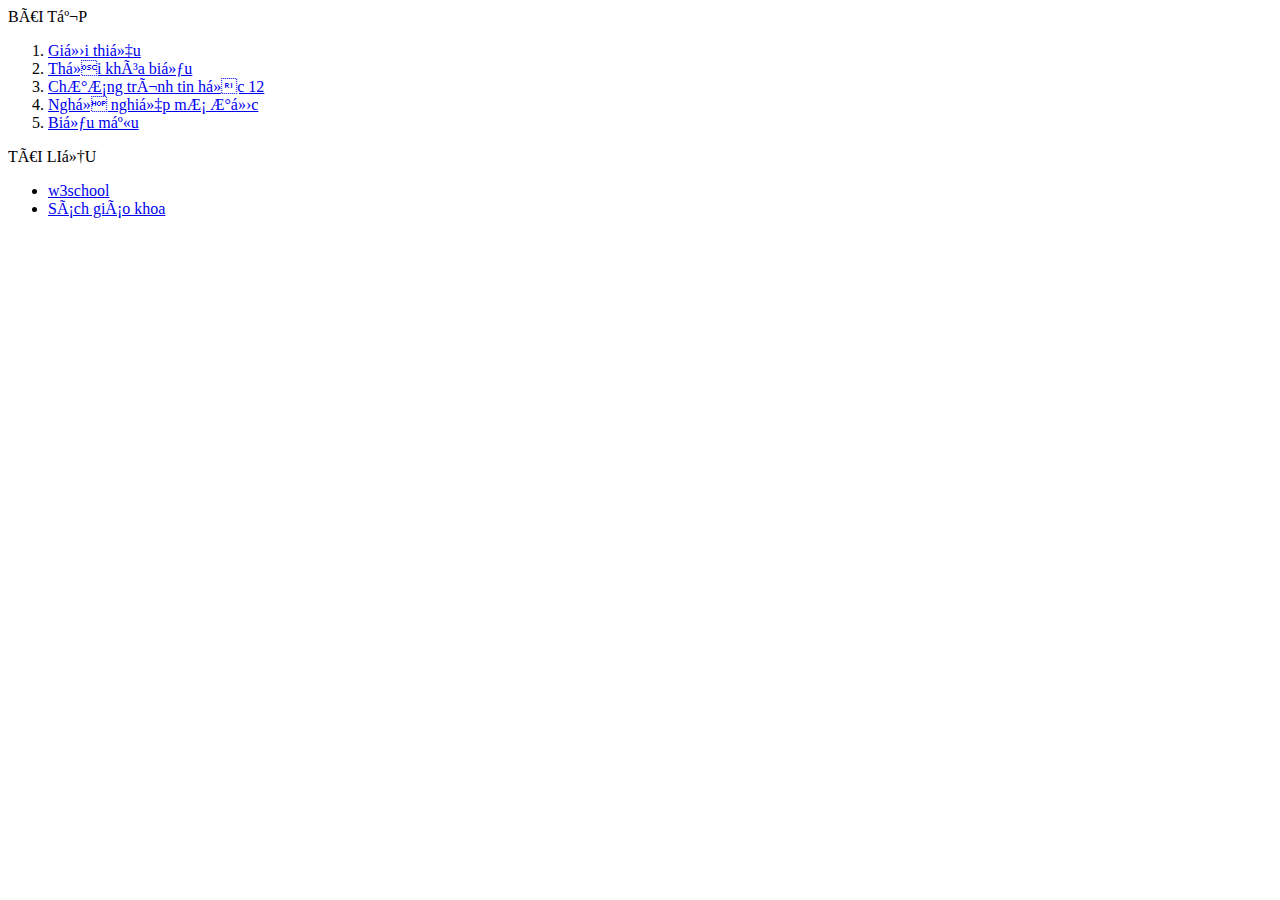
<file: list.html>
<html>
  <head>
    <meta charset="uft-8">
  </head>
  <body>
    BÀI TẬP
    <ol>
      <li> <a href="contents/gioithieu.html" target="noidung"> Giới thiệu </a> </li>
      <li> <a href="contents/tkb.html" target="noidung"> Thời khóa biểu </a></li>
      <li> <a href="contents/tinhoc12.html" target="noidung" > Chương trình tin học 12 </a></li>
      <li> <a href="contents/nghe.html" target="noidung" > Nghề nghiệp mơ ước </a></li>
      <li> <a href="contents/B7-NV1.html" target="noidung" > Biểu mẫu </a></li>
    </ol>
    TÀI LIỆU
    <ul>
      <li> <a href="https://www.w3schools.com/html/default.asp" target="noidung"> w3school </a></li>
      <li> <a href="https://thi247.com/sach-giao-khoa-tin-hoc-12-khmt-canh-dieu/" target="noidung" > Sách giáo khoa </a> </li>
    </ul>
  </body>
</html>
</file>
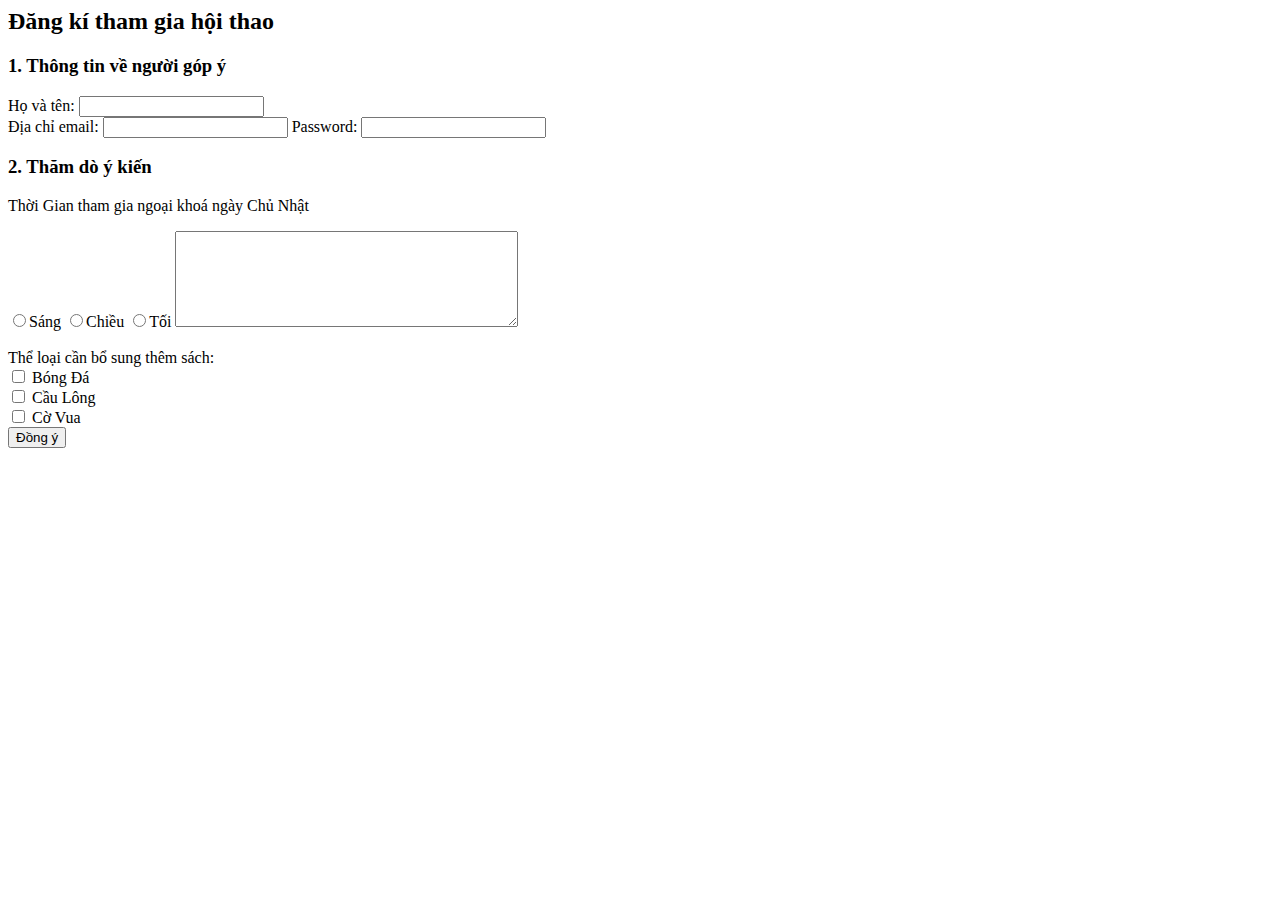
<file: contents/B6,1.html>
<html>
<head>
    <meta charset="UTF-8">
    <title>B6,1.html</title>
</head>
<body>
    <h2>Đăng kí tham gia hội thao</h2>
    <form action="B7-NV2.html"> <h3>1. Thông tin về người góp ý</h3>
        <label>Họ và tên: <input type="text" name="txtTen"></label><br>
        <label>Địa chỉ email: <input type="email" name="txtEmail"></label>
        <label>Password: <input type="password" name="txtMatKhau"</label>
        
        <h3>2. Thăm dò ý kiến</h3>
        <p> Thời Gian tham gia ngoại khoá ngày Chủ Nhật</p>
          <input type="radio" name="optTime" value="S">Sáng
          <input type="radio" name="optTime" value="C">Chiều
          <input type="radio" name="optTime" value="T">Tối
            <textarea name="txtComment" rows="6" cols="40"></textarea>
        </label><br><br>

        <label>Thể loại cần bổ sung thêm sách:</label><br>
        <input type="checkbox" name="chkBongDa"> Bóng Đá <br>
        <input type="checkbox" name="chkCauLong"> Cầu Lông <br>
        <input type="checkbox" name="chkCoVua"> Cờ Vua <br>
      

        <input type="submit" name="cmd" value="Đồng ý">
    </form>
</body>
</html>
</file>
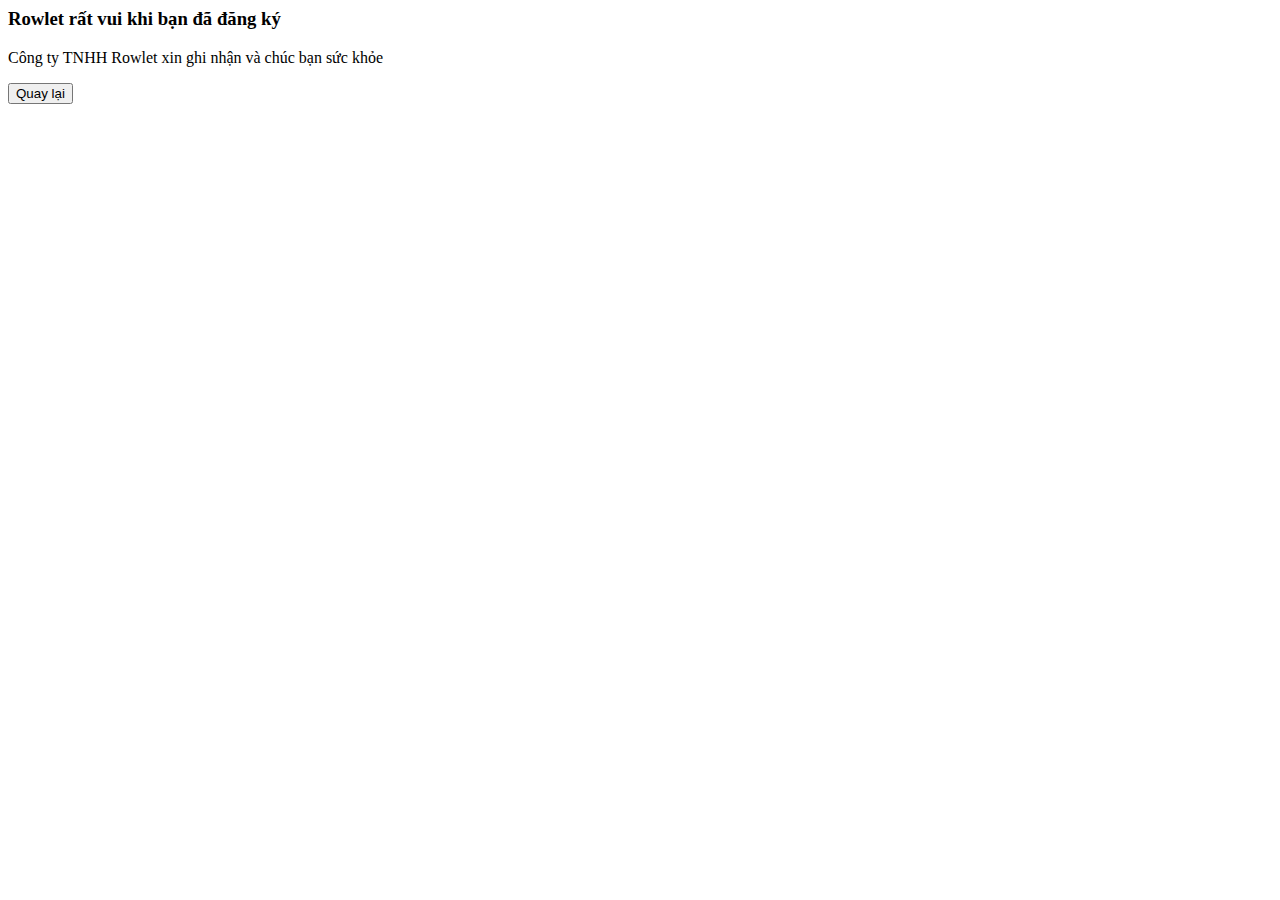
<file: contents/B6,2.html>
<html>
<head>
    <meta charset="UTF-8">
    <title>B6,2</title>
</head>
<body>
    <p id="kq"></p>
  <script>
    let pp = new URLSearchParams(window.location.search);
    let ten = pp.get("txtTen");
    document.getElementById("kq").innerHTML = " Cảm ơn bạn " + ten + " đã đăng ký <br><br>Chúng tôi đã nhận được phản hồi của bạn:<br>" + yk;
  </script>
    
    <form action="B6,1.html">
    <h3> Rowlet rất vui khi bạn đã đăng ký</h3>
    <p> Công ty TNHH Rowlet xin ghi nhận và chúc bạn sức khỏe</p>
   <input type = "submit" name = "cmd" value="Quay lại">
    </form>
</body>
</html>
</file>
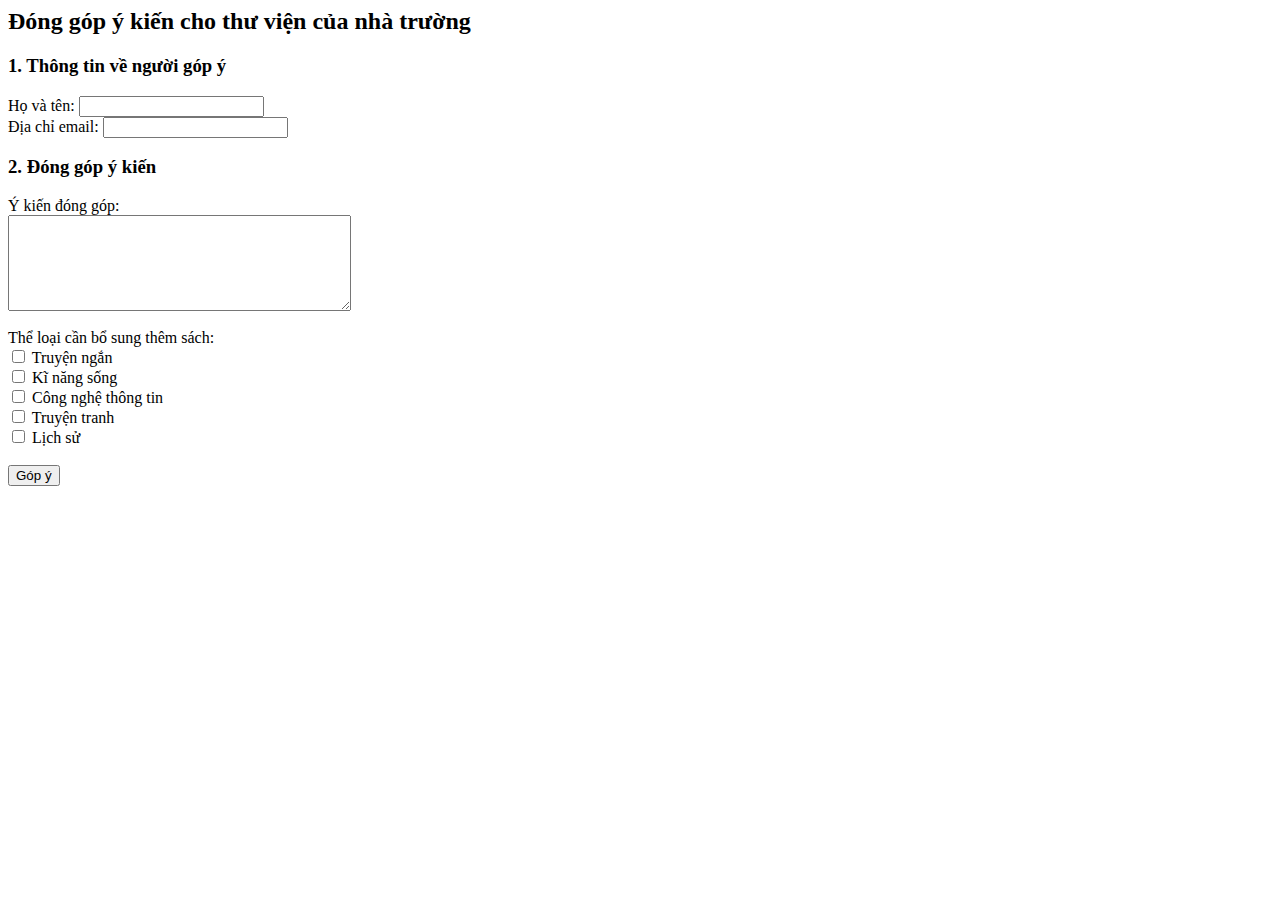
<file: contents/B7-NV1.html>
<html>
<head>
    <meta charset="UTF-8">
    <title>Bai7-NV1</title>
</head>
<body>
    <h2>Đóng góp ý kiến cho thư viện của nhà trường</h2>
    <form action="B7-NV2.html"> <h3>1. Thông tin về người góp ý</h3>
        <label>Họ và tên: <input type="text" name="txtTen"></label><br>
        <label>Địa chỉ email: <input type="text" name="txtEmail"></label>

        <h3>2. Đóng góp ý kiến</h3>
        <label>Ý kiến đóng góp:<br>
            <textarea name="txtComment" rows="6" cols="40"></textarea>
        </label><br><br>

        <label>Thể loại cần bổ sung thêm sách:</label><br>
        <input type="checkbox" name="chkTruyenNgan"> Truyện ngắn <br>
        <input type="checkbox" name="chkKiNang"> Kĩ năng sống <br>
        <input type="checkbox" name="chkCNTT"> Công nghệ thông tin <br>
        <input type="checkbox" name="chkTruyenTranh"> Truyện tranh <br>
        <input type="checkbox" name="chkLichSu"> Lịch sử <br><br>

        <input type="submit" name="cmd" value="Góp ý">
    </form>
</body>
</html>
</file>
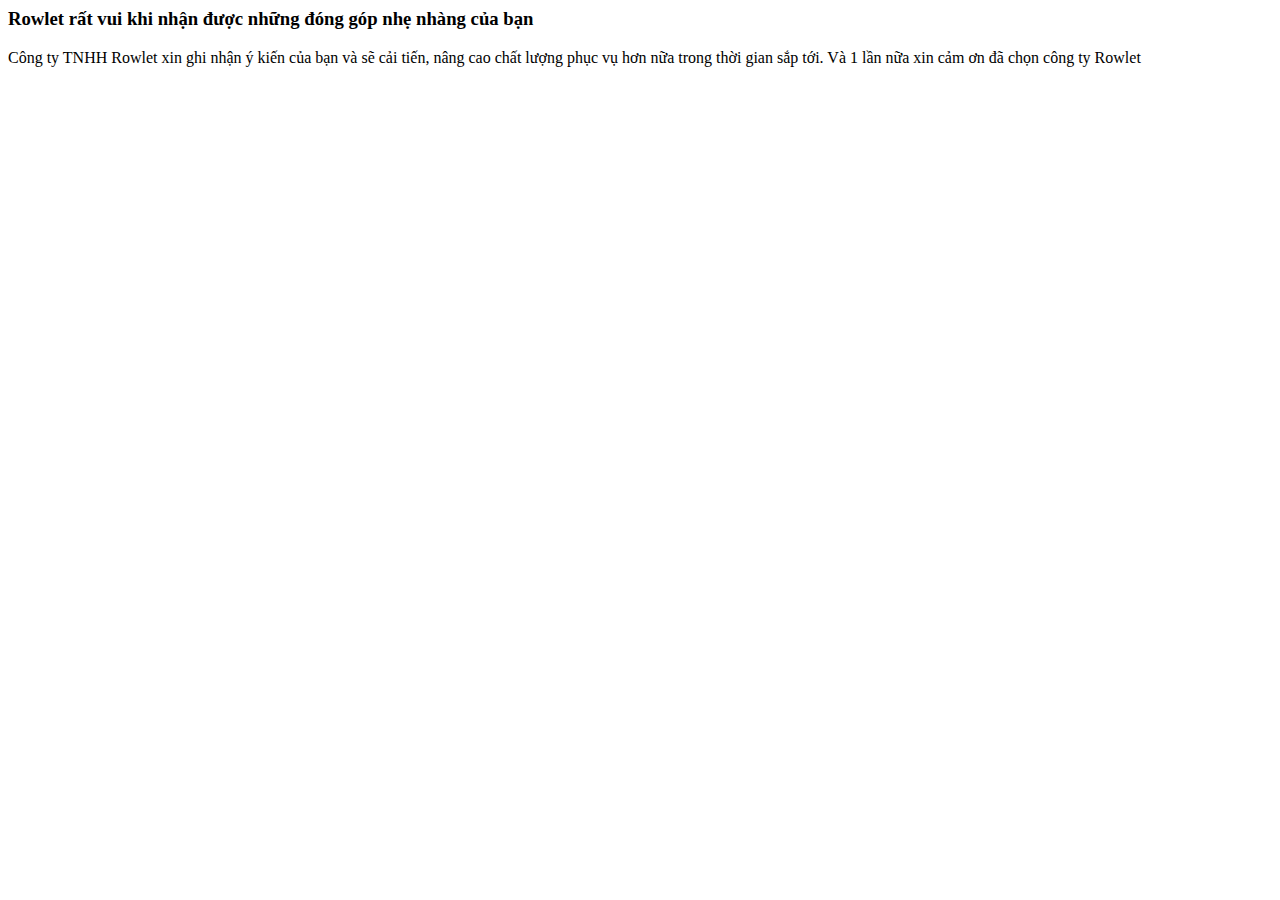
<file: contents/B7-NV2.html>
<html>
<head>
    <meta charset="UTF-8">
    <title>Bai7-NV2</title>
</head>
<body>
    <form action="B7-NV1.html">
    <h3> Rowlet rất vui khi nhận được những đóng góp nhẹ nhàng của bạn</h3>
    <p> Công ty TNHH Rowlet xin ghi nhận ý kiến của bạn và sẽ cải tiến, nâng cao chất lượng phục vụ hơn nữa trong thời gian sắp tới. Và 1 lần nữa xin cảm ơn đã chọn công ty Rowlet</p>
</body>
</html>
</file>
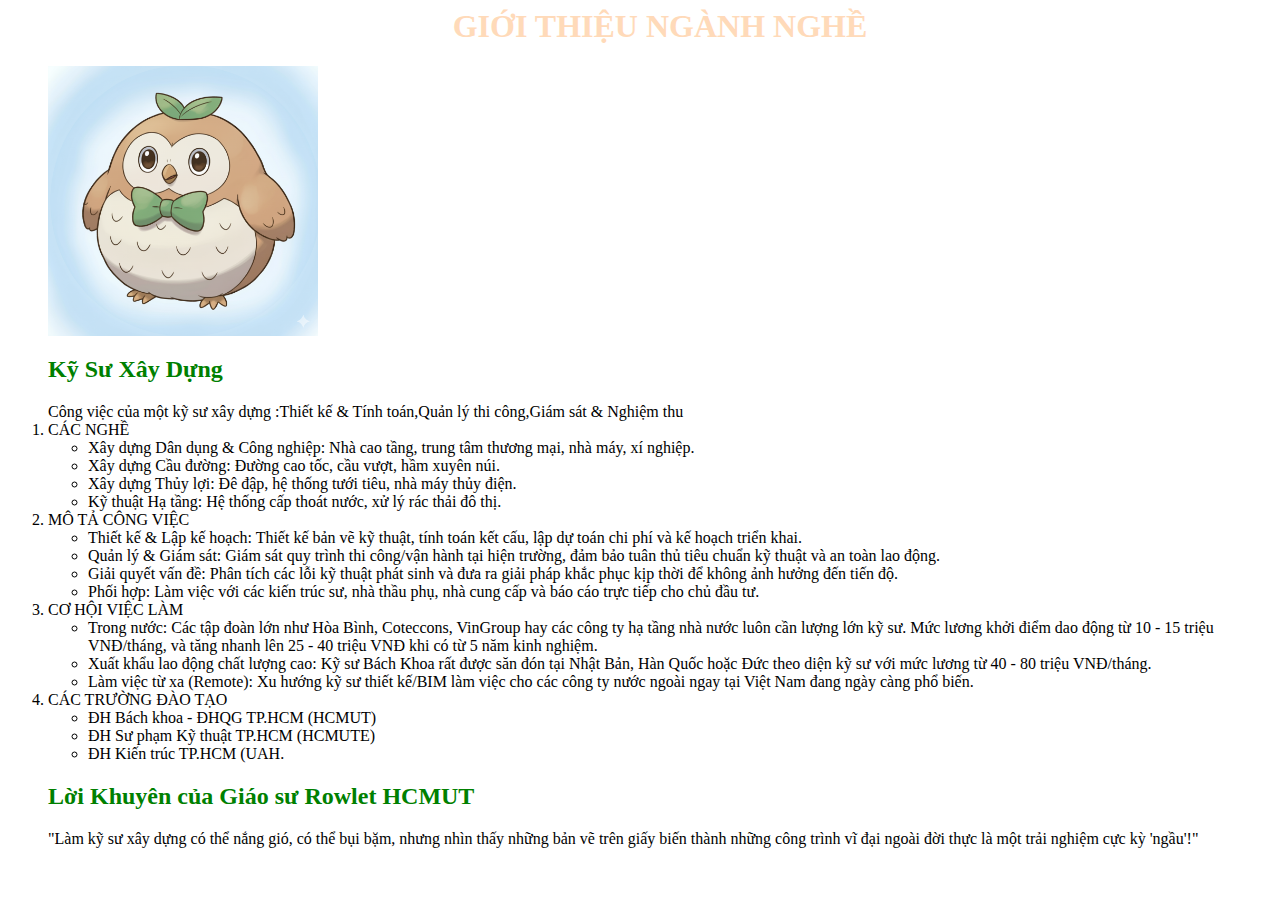
<file: contents/nghe.html>
<html>
  <head>
    <meta charset="UTF-8">
    <style>
      h2 { color: green; padding: 20,}
      h1 { color: PeachPuff ; text-align: center;}
    </style>
  </head>
  <body>
    <ol>
         <h1> GIỚI THIỆU NGÀNH NGHỀ </h1> 
        <td width="20%" style = "text-align: center; vertical-align: top;">
            <img src="../images/Gemini_Generated_Image_o7kfnfo7kfnfo7kf.png" width="270" height="270">
        </td>
        <td>
          <h2> Kỹ Sư Xây Dựng </h2>
            Công việc của một kỹ sư xây dựng :Thiết kế & Tính toán,Quản lý thi công,Giám sát & Nghiệm thu
          
        <li class="tieude"> CÁC NGHỀ
          <ul class="noidung">
            <li>Xây dựng Dân dụng & Công nghiệp: Nhà cao tầng, trung tâm thương mại, nhà máy, xí nghiệp. </li>
            <li>Xây dựng Cầu đường: Đường cao tốc, cầu vượt, hầm xuyên núi.</li>
            <li>Xây dựng Thủy lợi: Đê đập, hệ thống tưới tiêu, nhà máy thủy điện.</li>
            <li>Kỹ thuật Hạ tầng: Hệ thống cấp thoát nước, xử lý rác thải đô thị.</li>
          </ul>
      </li>
           
          <li class="tieude"> MÔ TẢ CÔNG VIỆC
          <ul class="noidung">
            <li>Thiết kế & Lập kế hoạch: Thiết kế bản vẽ kỹ thuật, tính toán kết cấu, lập dự toán chi phí và kế hoạch triển khai. </li>
            <li>Quản lý & Giám sát: Giám sát quy trình thi công/vận hành tại hiện trường, đảm bảo tuân thủ tiêu chuẩn kỹ thuật và an toàn lao động.</li>
            <li>Giải quyết vấn đề: Phân tích các lỗi kỹ thuật phát sinh và đưa ra giải pháp khắc phục kịp thời để không ảnh hưởng đến tiến độ.</li>
            <li>Phối hợp: Làm việc với các kiến trúc sư, nhà thầu phụ, nhà cung cấp và báo cáo trực tiếp cho chủ đầu tư.</li>
          </ul>
      </li>

          <li class="tieude"> CƠ HỘI VIỆC LÀM
          <ul class="noidung">
            <li>Trong nước: Các tập đoàn lớn như Hòa Bình, Coteccons, VinGroup hay các công ty hạ tầng nhà nước luôn cần lượng lớn kỹ sư. Mức lương khởi điểm dao động từ 10 - 15 triệu VNĐ/tháng, và tăng nhanh lên 25 - 40 triệu VNĐ khi có từ 5 năm kinh nghiệm. </li>
            <li>Xuất khẩu lao động chất lượng cao: Kỹ sư Bách Khoa rất được săn đón tại Nhật Bản, Hàn Quốc hoặc Đức theo diện kỹ sư với mức lương từ 40 - 80 triệu VNĐ/tháng.</li>
            <li>Làm việc từ xa (Remote): Xu hướng kỹ sư thiết kế/BIM làm việc cho các công ty nước ngoài ngay tại Việt Nam đang ngày càng phổ biến.</li>
           
          </ul>
      </li>
          
            <li class="tieude"> CÁC TRƯỜNG ĐÀO TẠO
          <ul class="noidung">
            <li>ĐH Bách khoa - ĐHQG TP.HCM (HCMUT) </li>
            <li>ĐH Sư phạm Kỹ thuật TP.HCM (HCMUTE)</li>
            <li>ĐH Kiến trúc TP.HCM (UAH.</li>
           
          </ul>
      </li>
        
          <h2> Lời Khuyên của Giáo sư Rowlet HCMUT</h2>
          "Làm kỹ sư xây dựng có thể nắng gió, có thể bụi bặm, nhưng nhìn thấy những bản vẽ trên giấy biến thành những công trình vĩ đại ngoài đời thực là một trải nghiệm cực kỳ 'ngầu'!"
    </ol>
   
  </body>
</html>
</file>
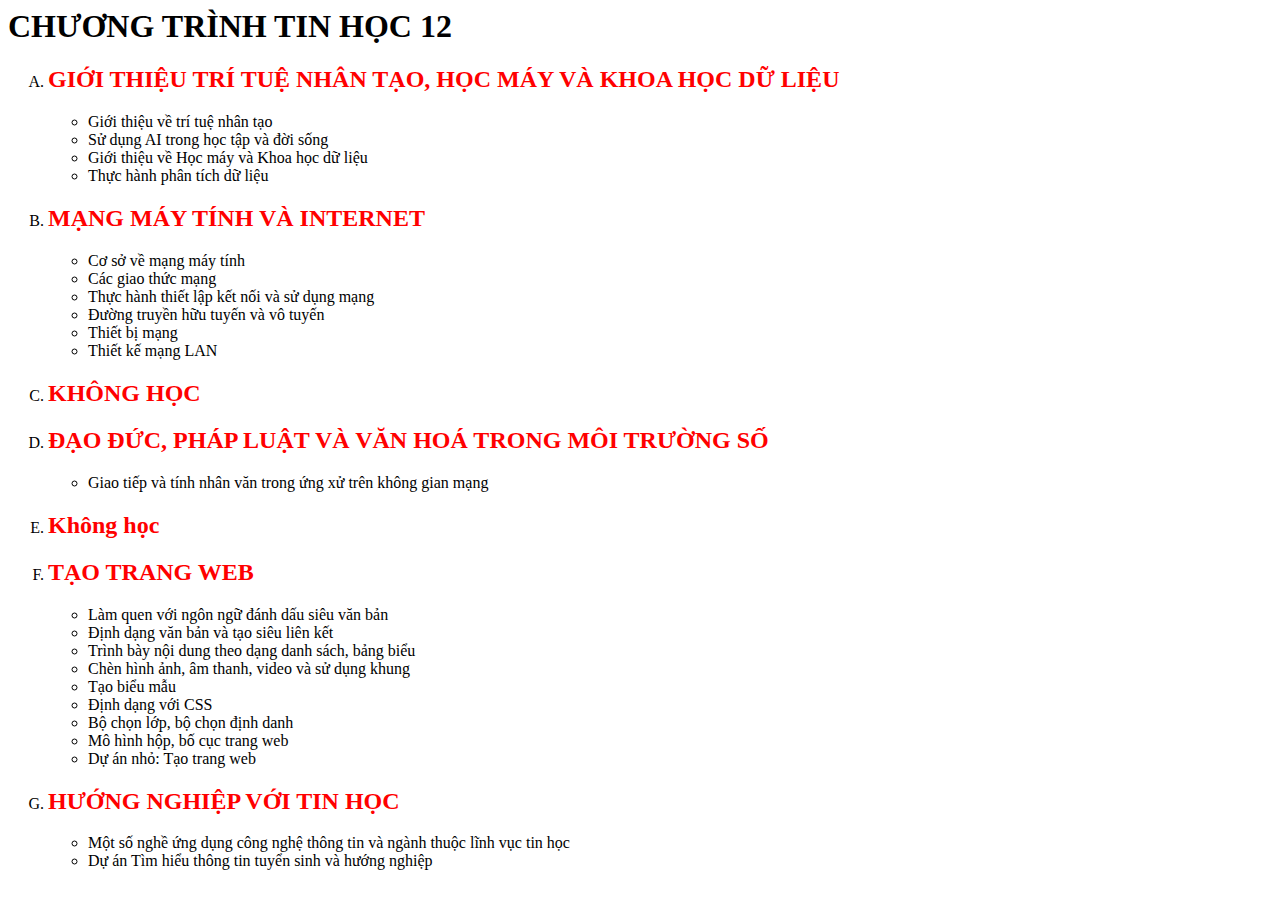
<file: contents/tinhoc12.html>
<html>
  <head>
     <meta charset="UTF-8">
    <style>
      td {text-align: center;}
      padding: 5
      h1 { color: PeachPuff ; text-align: center;}
      h2 { color: red }
    </style>
  </head>
  <body>
    <h1> CHƯƠNG TRÌNH TIN HỌC 12 </h1>
    <ol type="A">
      <li> <h2>GIỚI THIỆU TRÍ TUỆ NHÂN TẠO, HỌC MÁY VÀ KHOA HỌC DỮ LIỆU</h2>
          <ul>
            <li>Giới thiệu về trí tuệ nhân tạo </li>
            <li>Sử dụng AI trong học tập và đời sống</li>
            <li>Giới thiệu về Học máy và Khoa học dữ liệu</li>
            <li>Thực hành phân tích dữ liệu</li>
          </ul>
      </li>
      
      <li> <h2> MẠNG MÁY TÍNH VÀ INTERNET </h2>
          <ul>
            <li> Cơ sở về mạng máy tính</li>
            <li>Các giao thức mạng </li>
            <li>Thực hành thiết lập kết nối và sử dụng mạng</li>
            <li>Đường truyền hữu tuyến và vô tuyến</li>
            <li>Thiết bị mạng</li>
            <li>Thiết kế mạng LAN</li>
          </ul>
      </li>
      
      <li> <h2> KHÔNG HỌC </h2>
        
      </li>
      
      <li> <h2> ĐẠO ĐỨC, PHÁP LUẬT VÀ VĂN HOÁ TRONG MÔI TRƯỜNG SỐ </h2>
        <ul>
          <li> Giao tiếp và tính nhân văn trong ứng xử trên không gian mạng</li>
        </ul>
      </li>
      
      <li> <h2> Không học </h2>
        
      </li>
      
      <li> <h2> TẠO TRANG WEB </h2>
         <ul>
            <li> Làm quen với ngôn ngữ đánh dấu siêu văn bản</li>
            <li>Định dạng văn bản và tạo siêu liên kết</li>
            <li>Trình bày nội dung theo dạng danh sách, bảng biểu</li>
            <li>Chèn hình ảnh, âm thanh, video và sử dụng khung</li>
            <li>Tạo biểu mẫu</li>
            <li>Định dạng với CSS</li>
            <li>Bộ chọn lớp, bộ chọn định danh</li>
            <li>Mô hình hộp, bố cục trang web</li>
            <li>Dự án nhỏ: Tạo trang web </li>
          </ul>
      </li>
      
      <li> <h2> HƯỚNG NGHIỆP VỚI TIN HỌC </h2>
         <ul>
            <li> Một số nghề ứng dụng công nghệ thông tin và ngành thuộc lĩnh vục tin học</li>
            <li>Dự án Tìm hiểu thông tin tuyển sinh và hướng nghiệp</li>
         </ul>
       </li>
      
    </ol>
  </body>
</html>
</file>
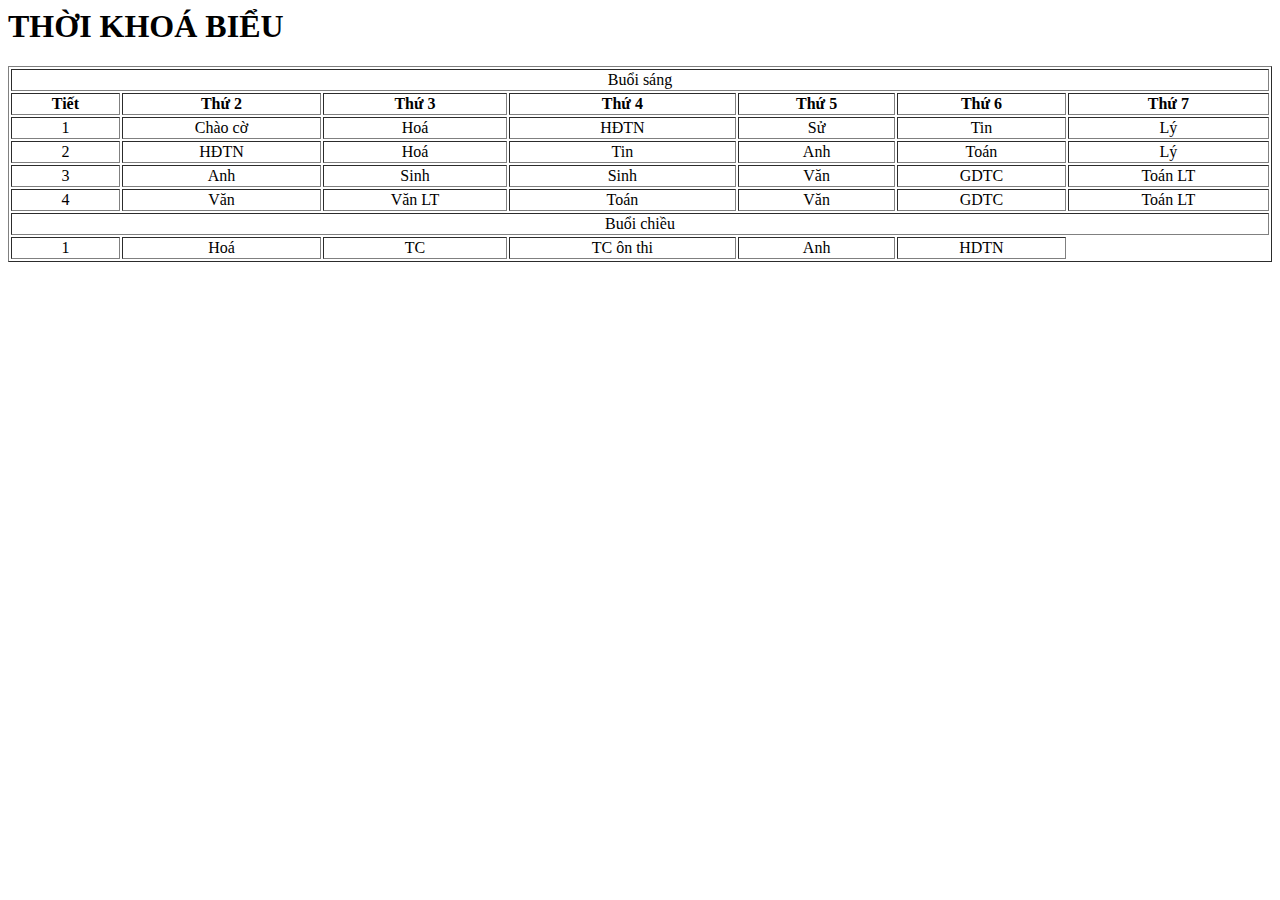
<file: contents/tkb.html>
<html> 
 <head>
   <meta charset="UTF-8">
    <style>
      td {text-align: center;}
      padding: 5
      h1 { color: PeachPuff ; text-align: center;}
    </style>
 </head>
 <body>
   <h1>THỜI KHOÁ BIỂU</h1>
   <table border="1" width="100%">
     <tr> 
      <td colspan="7"> Buổi sáng</td>
     </tr>
     <tr>
       <th> Tiết</th>
       <th> Thứ 2</th>
       <th> Thứ 3</th>
       <th> Thứ 4</th>
       <th> Thứ 5</th>
       <th> Thứ 6</th>
       <th> Thứ 7</th>
       
     </tr>
     <tr>
       <td>1</td>
       <td>Chào cờ</td>
       <td>Hoá</td>
       <td>HĐTN</td>
       <td>Sử</td>
       <td>Tin</td>
       <td>Lý</td>
       
     </tr>
     <tr>
      <td>2</td>
       <td>HĐTN</td>
       <td>Hoá</td>
       <td>Tin</td>
       <td>Anh</td>
       <td>Toán</td>
       <td>Lý</td>
      
     </tr>
     <tr>
      <td>3</td>
       <td>Anh</td>
       <td>Sinh</td>
       <td>Sinh</td>
       <td>Văn</td>
       <td>GDTC</td>
       <td>Toán LT</td>
      
     </tr>
     <tr>
       <td>4</td>
       <td>Văn</td>
       <td>Văn LT</td>
       <td>Toán</td>
       <td>Văn</td>
       <td>GDTC</td>
       <td>Toán LT</td>
      
     </tr>
     <tr>
       <td colspan="7"> Buổi chiều</td>
     </tr>
    
     <tr>
       <td>1</td>
       <td>Hoá</td>
       <td> TC </td>
       <td>TC ôn thi</td>
       <td>Anh</td>
       <td>HDTN</td>
       
   </tr>
   </table>
 </body>
</html>
</file>
